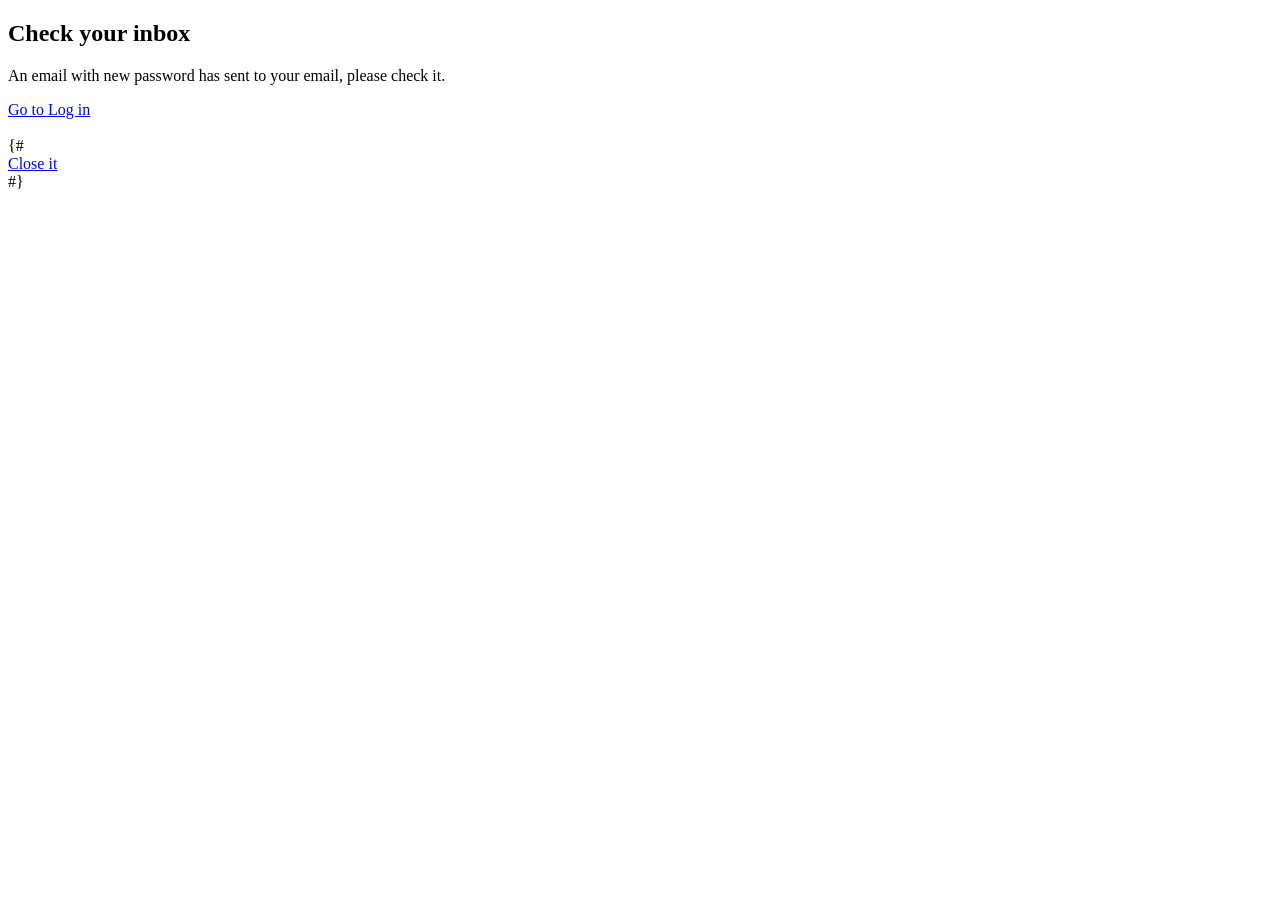
<file: myapp/templates/myapp/resetpwd_done.html>
<!DOCTYPE html>
<html lang="en">
<head>
    <meta charset="UTF-8">
    <title>Reset Password Done</title>
</head>
<body>
    <h2>Check your inbox</h2>
    <p>An email with new password has sent to your email, please check it.</p>
    <a style="display: block" href="{% url 'myapp:user_login' %}">Go to Log in</a>
    <br>
{#    <a style="display: block" href="javascript:window.close();">Close it</a>#}
</body>
</html>
</file>
